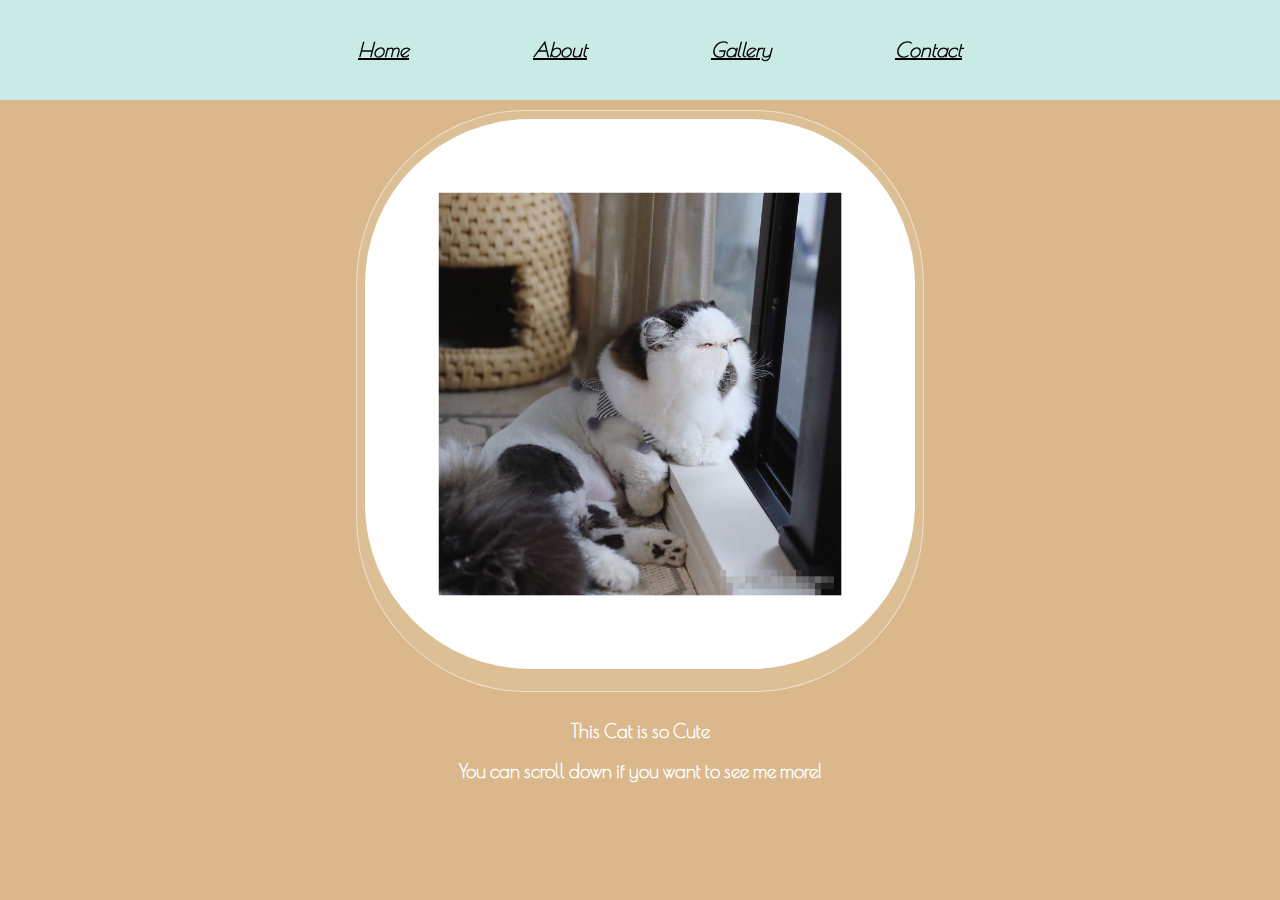
<file: firstproject/templates/Landing/index.html>
<!DOCTYPE html>
<html lang="en">
<head>
    <meta charset="UTF-8">
    <meta http-equiv="X-UA-Compatible" content="IE=edge">
    <meta name="viewport" content="width=device-width, initial-scale=1.0">
    <link rel = "stylesheet" href = "../../static/css/main.css">
    <style>
        @import url('https://fonts.googleapis.com/css2?family=Poiret+One&display=swap');
    </style>
    <title>PortFolio</title>
</head>
<body>

    <div id="container">
        <nav >
            <ul>
                <li><a href = "#Home"><b>Home</b></a></li>
                <li><a href = "#About"><b>About</b></a></li>
                <li><a href = "#Gallery"><b>Gallery</b></a></li>
                <li><a href = "#Contact"><b>Contact</b></a></li>
            </ul>
        </nav>

        <div id="Home" class="listItem">
            <span class="profile"><img src="../../static/img/3-1.jpg" width="550px" height="550px" alt=""/></span> 
            <h3><strong>This Cat is so Cute</strong> <br>You can scroll down if you want to see me more!</h3>
        </div>

        <div id="About" class="listItem">
            <h1> About </h1>
            <div>
               <img class = "profile" src ="../../static/img/3-2.jpg" alt="" width="300px" height="300px">
                <div class="AboutContents">
                    <h2>
                        <strong>Lorem ipsum dolor sit amet <br>Lorem ipsum dolors</strong>
                    </h2>
                    <h3 > 
                        Lorem ipsum dolor sit amet consectetur adipisicing elit.<br>
                        Repudiandae a tempora quis soluta, ratione architecto!<br>
                        Facere, possimus modi ducimus perspiciatis nostrum<br>
                        dolorum id voluptatum fuga totam sint harum. Quae, nemo!<br>
                        Repudiandae a tempora quis soluta, ratione architecto!<br>
                        Facere, possimus modi ducimus perspiciatis nostrum<br>
                        dolorum id voluptatum fuga totam sint harum. Quae, nemo!<br>
                    </h3>
                </div>
             </div>
        </div>
  
        <div id="Gallery" class="listItem">
            <h1> Gallery  </h1>
            <div>
                <div class="GalleryItems">
                    <img class = "grid_item" src="../../static/img/3-1.jpg" alt="">
                    <img class = "grid_item" src="../../static/img/3-2.jpg" alt="">
                    <img class = "grid_item" src="../../static/img/3-3.jpg" alt="">
                    <img class = "grid_item" src="../../static/img/3-4.jpg" alt="">
                    <img class = "grid_item" src="../../static/img/3-1.jpg" alt="">
                    <img class = "grid_item" src="../../static/img/3-2.jpg" alt="">
                    <img class = "grid_item" src="../../static/img/3-3.jpg" alt="">
                    <img class = "grid_item" src="../../static/img/3-4.jpg" alt="">
                </div>
            </div>
        </div>

        <div id="Contact" class="listItem">
            <h1> Contact </h1>
            <iframe width="560" height="315" src="https://www.youtube.com/embed/0xJxgvJO2Xo" title="YouTube video player" frameborder="0" allow="accelerometer; autoplay; clipboard-write; encrypted-media; gyroscope; picture-in-picture" allowfullscreen></iframe>
            <div class="ContactLinkWrapper">
                <a href="https://velog.io/" class="ContactLink">Blog</a>
                <a href="mailto:gmail.com" class="ContactLink">Gmail</a>
                <a href="https://github.com/" class="ContactLink">Github</a>
            </div>
            <div>
                This is my favorite Music.
            </div>
        </div>
        <footer>
            This site is a learning page through Django.
        </footer>
    <div>
</body>
</html>
</file>
<file: firstproject/static/css/main.css>
body{
    margin: 0;

    font-family: 'Poiret One',cursive;
    line-height: 40px;
    color: white;
    text-align: center;
}

.listItem{
    display: flex;
    flex-direction: column;
    justify-content: center;
    align-items: center;

    width: 100%;
    height: 100vh;

    scroll-snap-align: center;
}

.listItem:nth-child(2){
    background-color: #DAB88B;
}

.listItem:nth-child(3){
    background-color: #BFB5D7;
}

.listItem:nth-child(4){
    background-color: #FEDCCC;
}

.listItem:nth-child(5){
    background-color: #B7CADB;
}

nav{
    display: flex;
    justify-content: center;
    align-items: center;

    width: 100%;
    height: 100px;

    text-align: center;
    font-size: 20px;
    font-style: italic;

    position: fixed;
    background-color: rgba(200, 240, 240, 0.9);
}

nav li{
    margin: 60px;
    display: inline;
}

nav a{
    color: black;
}

#container{
    width: 100%;
    height: 100vh;
    overflow: auto;

    scroll-behavior: smooth;
    scroll-snap-type: y mandatory;
}

.profile {
    padding: 0.5rem;

    border-radius: 30%;
    margin-top: 20px;
    background-color: rgba(255,255,255,0.1);
    border: 1px solid rgba(255,255,255,0.5);
}

.profile img{
    border-radius: 30%;
}
.AboutContents{
    float: right;
    margin-left: 100px;
}

.GalleryItems{
    display: grid;

    grid-template-columns: repeat(4,1fr);
    grid-template-rows: repeat(2,200px);
    gap:50px;
}

.grid_item{
    border-radius: 45px;
    width: 200px;
    height: 200px;
}

.Contact{
    text-align: center;
}

.ContactLink{
    margin: 45px;
    color: white;
    font-size: 40px;
    font-style: italic;
    text-decoration: none;
}


footer{
    background-color: black;
}
</file>
